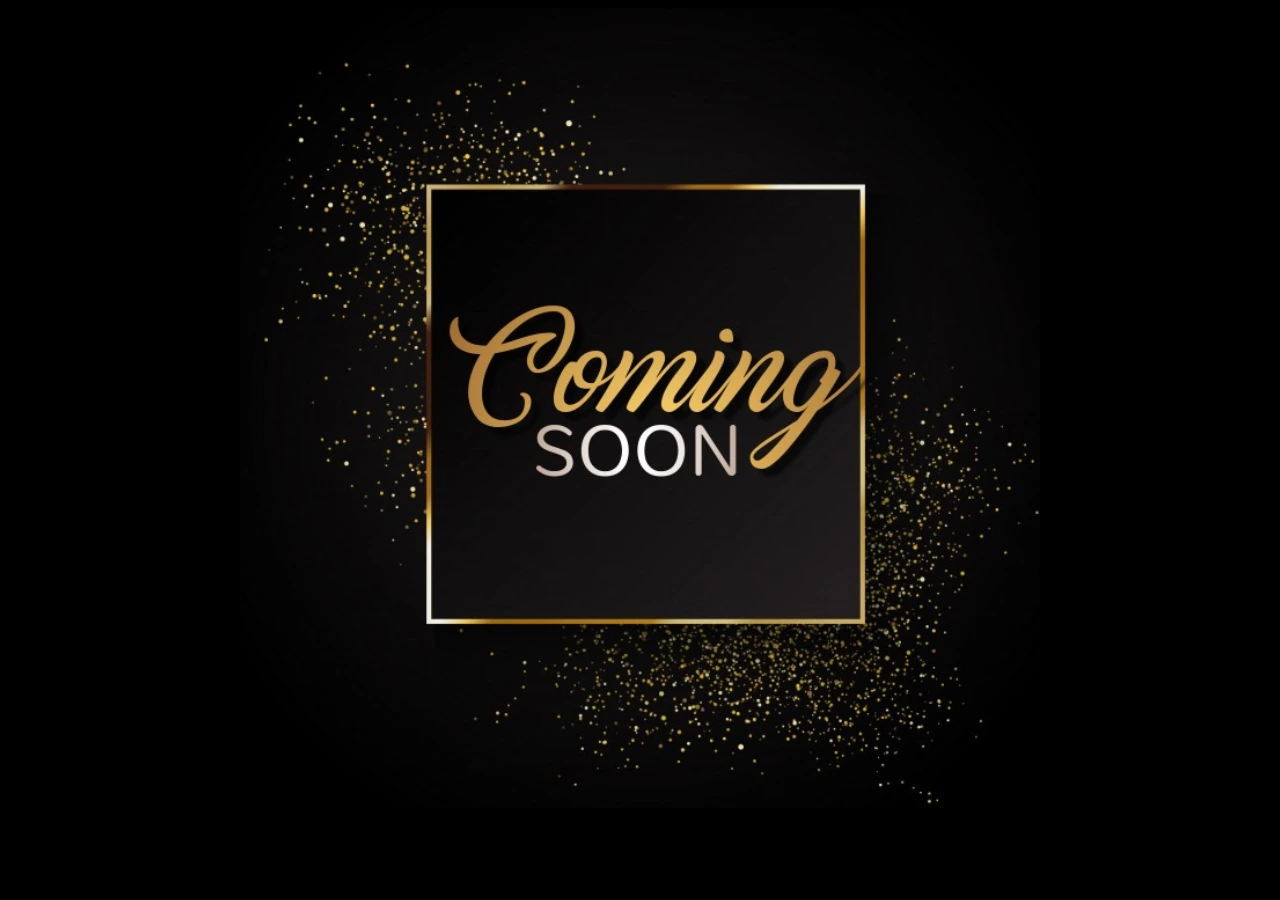
<file: Coming_Soon.html>
<html>
    <body style="background-color:black">
        <!--<h1 style="text-align: center;vertical-align: middle;color:white;font-size:150%;">Coming Soon...</h1>-->
        <center><img src="images/coming soon.webp"/></center>
    </body>
</html>

<!-- Button trigger modal -->
<!--<button type="button" class="btn btn-primary" data-toggle="modal" data-target="#exampleModalLong">
  Launch demo modal
</button>

<!-- Modal -->
<!--<div class="modal fade" id="exampleModalLong" tabindex="-1" role="dialog" aria-labelledby="exampleModalLongTitle" aria-hidden="true">
  <div class="modal-dialog" role="document">
    <div class="modal-content">
      <div class="modal-header">
        <h5 class="modal-title" id="exampleModalLongTitle">Modal title</h5>
        <button type="button" class="close" data-dismiss="modal" aria-label="Close">
          <span aria-hidden="true">&times;</span>
        </button>
      </div>
      <div class="modal-body">
        ...
      </div>
      <div class="modal-footer">
        <button type="button" class="btn btn-secondary" data-dismiss="modal">Close</button>
        <button type="button" class="btn btn-primary">Save changes</button>
      </div>
    </div>
  </div>
</div>-->
</file>
